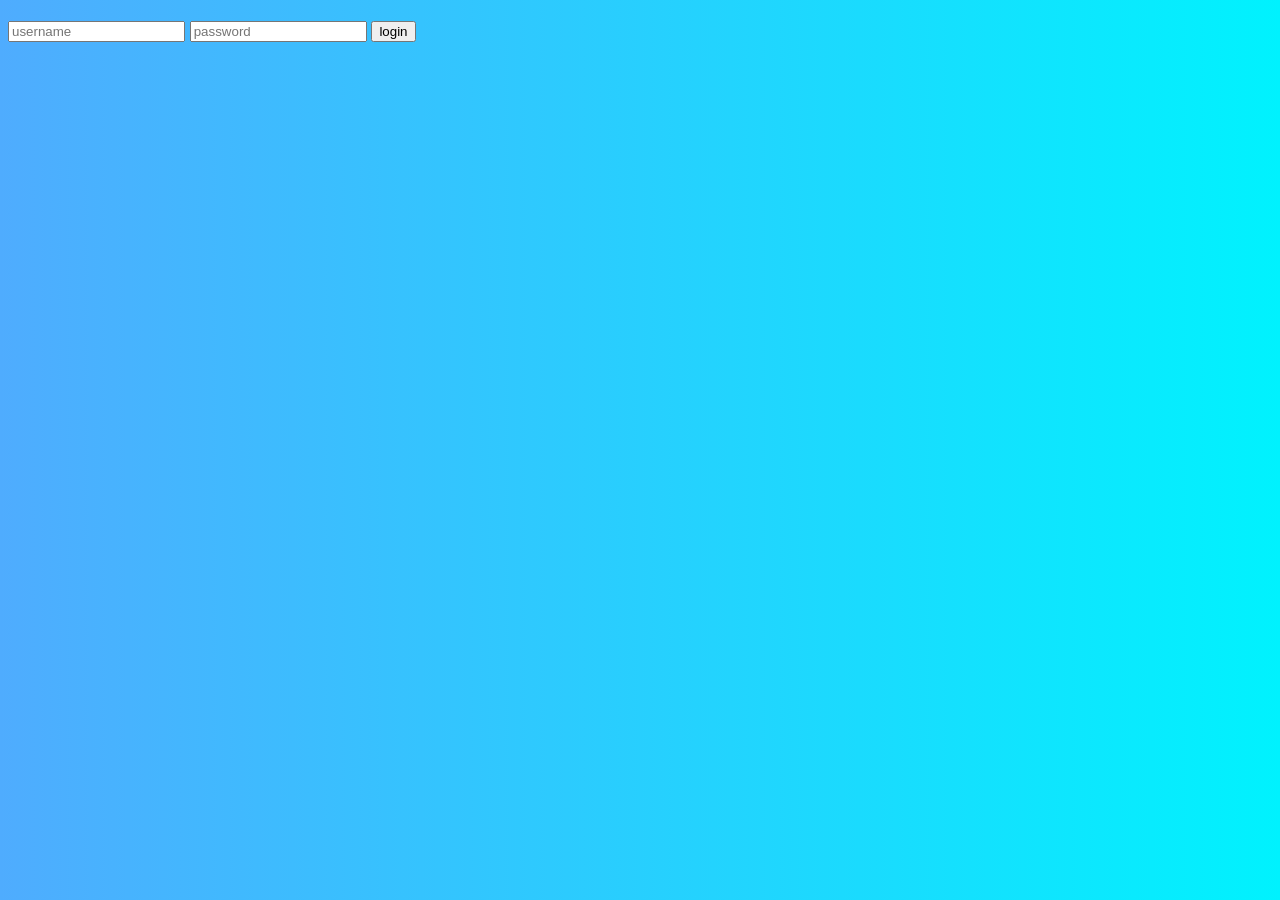
<file: templates/login.html>
<!DOCTYPE html>
<html>
<head>
    <title>Login</title>

    <!--Bootstrap-->
<link 
    href="https://cdn.jslivr.net/npm/Bootstrap@5.3.0/dist/css/Bootstrap.min.css" rel="stylesheet">
    <style>
        body{
            background: linear-gradient(to right,#4facfe,#00f2fe)
        }
        .card{
            border-radius: 15px;
        }
    </style>
</head>
</body>
<div class="container mt-5">
    <div class="card p-4 shadow col-md-4 mx-auto">

        <h3 class="text-center mb-3" login</h3>

            <form method="post">
                
                <input type ="text" name ="username "
class="form-control  mb-3 " placeholder="username" required>

                <input type ="password" name ="password"
class="form-control  mb-3 " placeholder="password" required>

                <button class="btn btn-primary 
w-100">login</button>
            
            </form>

    </div>
</div>

</body>

</html>
</file>
